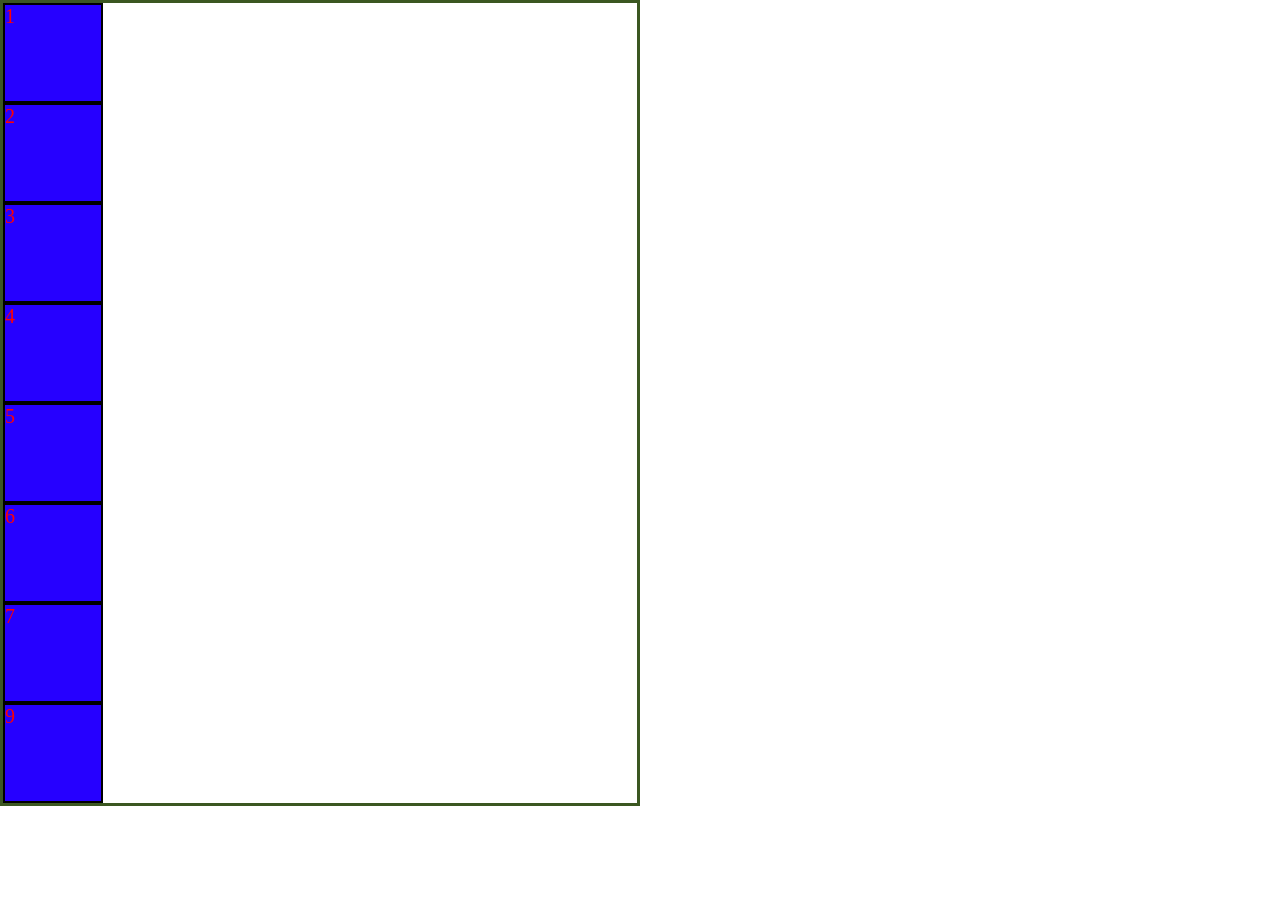
<file: display.html>
<!DOCTYPE html>
<html lang="en">
<head>
  <meta charset="UTF-8">
  <meta name="viewport" content="width=device-width, initial-scale=1.0">
    <link href="styles.css" rel="stylesheet">
  <title>Document</title>
    <script src="script.js" ></script>

</head>
<body>
 <div class="container">
        <div class="box box-1">1</div>
        <div class="box box-2">2</div>
        <div class="box box-3">3</div>
        <div class="box box-4">4</div>
        <div class="box box-5">5</div>
        <div class="box box-6">6</div>
        <div class="box box-7">7</div>
        <div class="box box-8">9</div>
        <!-- <button class="button-click" disabled>click me</button>
        <p> This is a paragraph</p> -->
    </div>

</body>
</html>
</file>
<file: styles.css>
/* p, a{
  color:red
} */
:root {
  --primary-color: rgb(43, 43, 251);
  --secondary-color: rgb(67, 167, 213);
}
.html-content {
  color: #804949;
}
#paragraph1 {
  color: green;
}
p {
  color: blue;
}
p {
  color: red;
}
/* .paragraph-text{
  color:green
}
#para{
  color:red
} */

html {
  font-family: auto;
}
p {
  font-weight: 400;
  text-transform: uppercase;
  color: #d2c45d;
}

.primary-color {
  color: #0000ff;
}

p {
  border: 1px solid black;
}
a {
  text-decoration: none;
}

button {
  background-color: blue;
  color: white;
  padding: 10px 20px;
  border-radius: 5px;
  border: none;
}
div {
  color: red;
}

.container {
  /* display:flex;
    color:red;
    justify-content:space-between; */
  width: calc(50% - 40px);
}

* {
  margin: 0;
  padding: 0;
  box-sizing: border-box;
}
.first-paragraph {
  width: 800px;
  height: 150px;
}
html {
  font-size: 24px;
}
div {
  font-size: 20px;
}
p {
  font-size: 2em;
}
a {
  font-size: 2rem;
}
.second-div {
  font-size: 28px;
}
p {
  font-size: 2em;
  color: #804949;
}
/* div p{
  color: chartreuse;
} */
/* div>p{
  color:brown
} */
/* h1+p{
  color:blueviolet
}
h1~p{
  color:rgb(212, 59, 174)
}
h1,
h2{
  color:blue
} */

.html-content {
  /* background-color:blue */
}
a:visited {
  color: green;
}
li:nth-child(3) {
  color: blue;
}
/* button:hover{
  background-color:red;
}
button:focus{
  background-color:green;
}
button:disabled{
  background-color:gray;
} */
p::first-letter {
  font-size: 2em;
  color: blue;
}
button::after {
  content: ' Me';
  color: white;
}
.container {
  border: 3px solid var(--primary-color);
}

.box {
  width: 100px;
  height: 100px;
  background-color: rgb(38, 0, 255);
  border: 2px solid black;
}
.box1 {
  position: sticky;
  bottom: 10px;
}

.container {
  color: var(--primary-color);
}

:root {
  --primary-color: #3b5721;
  --secondary-color: #d64646;
  --primary-text-color: #f9f8f8;
}
/* .button-click:disabled{

} */
button:disabled {
  opacity: 0.8;
}
.container {
  display: flex;
  flex-direction: column;
  /* background-color:red; */
  width: 50%;
  /* transition: wi; */
}
.container:hover {
  width: 100%;
}
.box {
  /* width: 50%; */
}
.box-1 {
  /* position: sticky;
  bottom: 10px; */
  /* transform: ro; */
  /* transition: width 3s ease-in,background-color 4s ease-out,opacity 4s ease-in; */
}
.box-2 {
  transition: width 3s ease-out;
}
.box-1:hover {
  width: 1000px;
  /* background-color: #0000ff; */
  opacity: 0.3;
}
.box-2:hover {
  width: 1000px;
}
/* .container:hover{
  width: 100%;
  
} */
.container1 {
  display: flex;
}
@media screen() {
}
</file>
